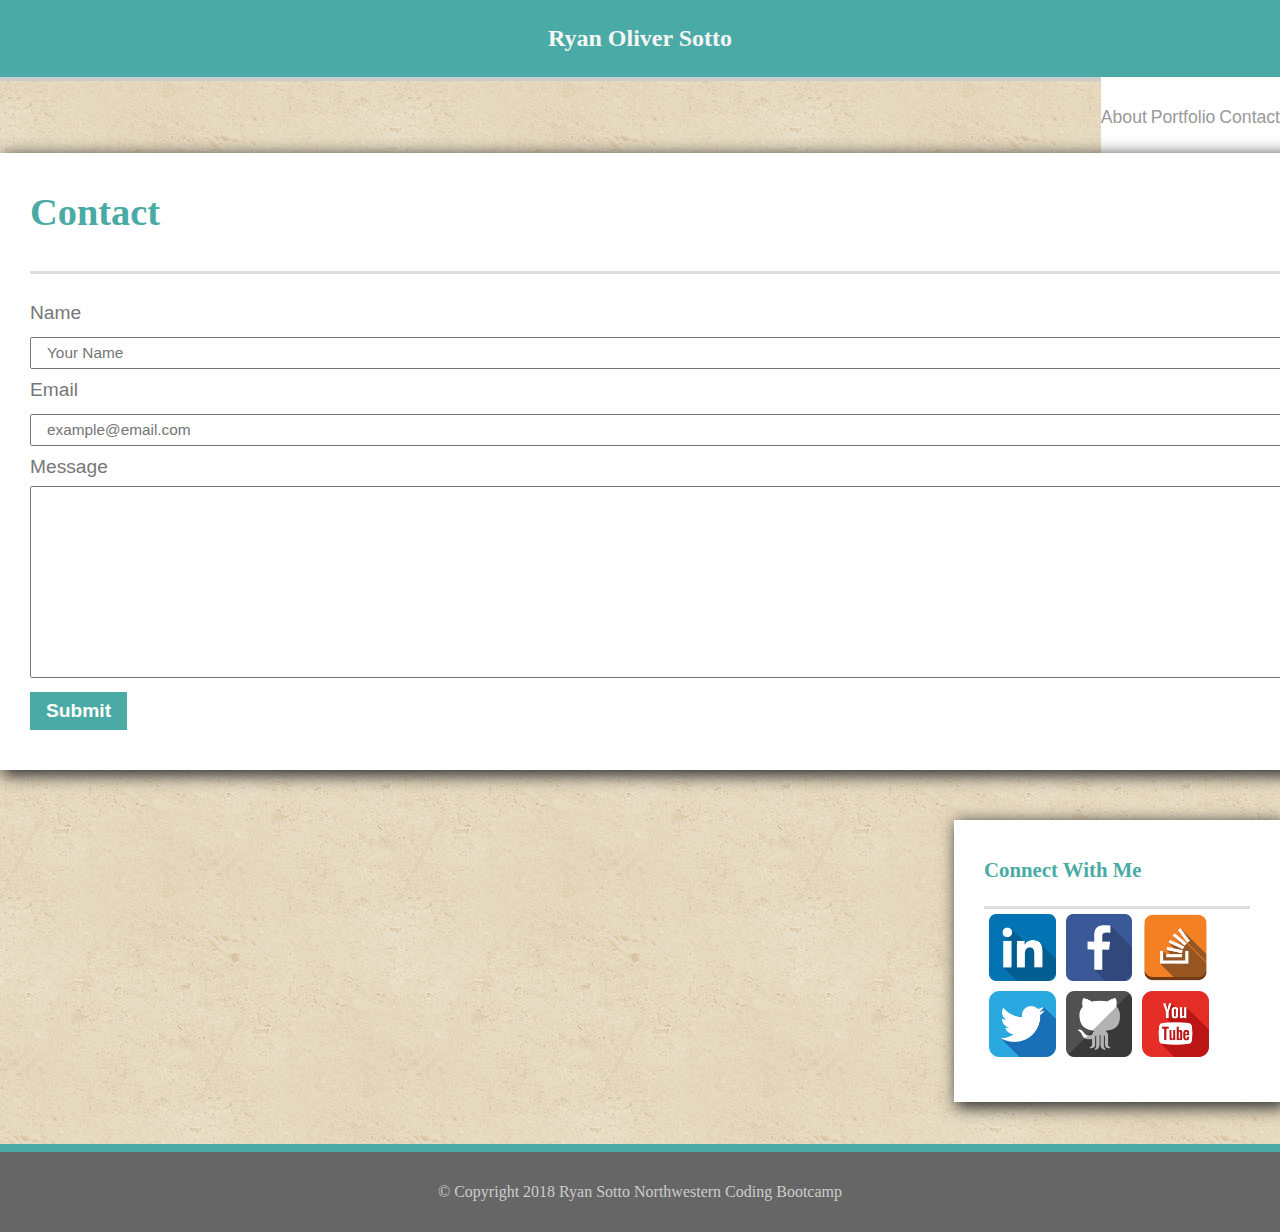
<file: contact.html>
<!DOCTYPE html>
<html lang="en">
<head>
    <title>Contact Me</title>
    <meta charset="UTF-8">
    <meta name="author" content="Ryan Oliver Sotto">
    <meta name="viewport" content="user-scalable=no, initial-scale=1, maximum-scale=1, minimum-scale=1, width=device-width, height=device-height, target-densitydpi=device-dpi" />
    <link type="text/css" rel="stylesheet" href="assets/css/reset.css">
    <link rel="stylesheet" href="https://maxcdn.bootstrapcdn.com/bootstrap/4.0.0-alpha.6/css/bootstrap.min.css" integrity="sha384-rwoIResjU2yc3z8GV/NPeZWAv56rSmLldC3R/AZzGRnGxQQKnKkoFVhFQhNUwEyJ" crossorigin="anonymous">
    
    
    
    <link type="text/css" rel="stylesheet" href="assets/css/style.css">
</head>
<body>
    <!--Begin the main content of the page -->
    <div id="content">
            <!-- The header section will repeat on all three HTML pages of the assignment -->
            <header>
                <section class="container-fluid">
                    <div class="row">
                        <div class="col-md-1 col-sm-auto"></div>
                        <div class="col-md-4 col-sm-12" id="myName">
                            Ryan Oliver Sotto
                        </div>
                        <div class="col-md-1 col-sm-auto"></div>
                        <nav class="col-md-6 col-sm-12">
                            <div class="container">
                                <div class="row">
                                    <div class="navButton col" id="aboutButton">
                                        <a href="index.html">About</a>
                                    </div>
                                    <div class="navButton col" id="portButton">
                                        <a href="portfolio.html">Portfolio</a>
                                    </div>
                                    <div class="navButton col" id="contactButton">
                                        <a href="contact.html">Contact</a>
                                    </div>
                                </div>
                            </div>
                        </nav>
                    </div>
                </section>
            </header>
            <!-- End the header -->
            <!-- Below begins the variable content that will change for index.html | porfolio.html | contact.html -->
                    <div class="container" id="bodyContent">
            <div class="col-md-8 col-xs-12">
                <section id="mainContent">
                    <h1>Contact</h1>
                    <form>
                        <label for="name">Name</label><br>
                        <input type="text" id="name" placeholder="Your Name"><br>
                        <label for="email">Email</label><br>
                        <input type="email" id="email" placeholder="example@email.com"><br>
                        <label for="message">Message</label><br>
                        <textarea id="message" id="myTextArea" cols="30" rows="10"></textarea><br>
                        <input id="submitButton" type="submit" value="Submit">
                    </form>
                </section>
            </div>
            <section class="col-md-4 col-xs-12" id="sideBar">
                    <div class="row">
                        <h2 class="col-12">Connect With Me</h2>
                    </div>
                    <div class="row">
                        <ul>
                            <li>
                                <a href="https://www.linkedin.com/in/ryanoliversotto/" target="_blank">
                                    <img class="icon" src="assets/images/icon/if_linkedin_986950.png" alt="LinkedIn" />
                                </a>
                            </li>
                            <li>
                                <a href="https://www.facebook.com/ryan.sotto" target="_blank">
                                    <img class="icon" src="assets/images/icon/if_facebook_986944 (1).png" alt="Facebook" />
                                </a>
                            </li>
                            <li>
                                <a href="https://stackoverflow.com/users/9374979/ryan-sotto" target="_blank">
                                    <img class="icon" src="assets/images/icon/if_stackoverflow_2581798.png" alt="StackOverflow" />
                                </a>
                            </li>
                            <li>
                                <a href="https://twitter.com/RyanOliverSotto">
                                    <img class="icon" src="assets/images/icon/if_twitter_252077.png" alt="Twitter" />
                                </a>
                            </li>
                            <li>
                                <a href="https://github.com/RyanOliverSotto">
                                    <img class="icon" src="assets/images/icon/if_github_395321.png" alt="GitHUb " />
                                </a>
                            </li>
                            <li>
                                <a href="https://youtube.com">
                                    <img class="icon" src="assets/images/icon/if_youtube2_252069.png" alt="YouTube" />
                                </a>
                            </li>
                        </ul>
                    </div>
                </section>
            </div>
        <!-- This is a blank div that is given the same height as the footer. This makes the body long enough to add in a footer without it overlapping content in the body. -->
        <div class="push"></div>
    </div>
    <footer>
            <p id="copyright">
                &copy; Copyright 2018 Ryan Sotto Northwestern Coding Bootcamp
            </p>
        </footer>
    </body>
</html>
</file>
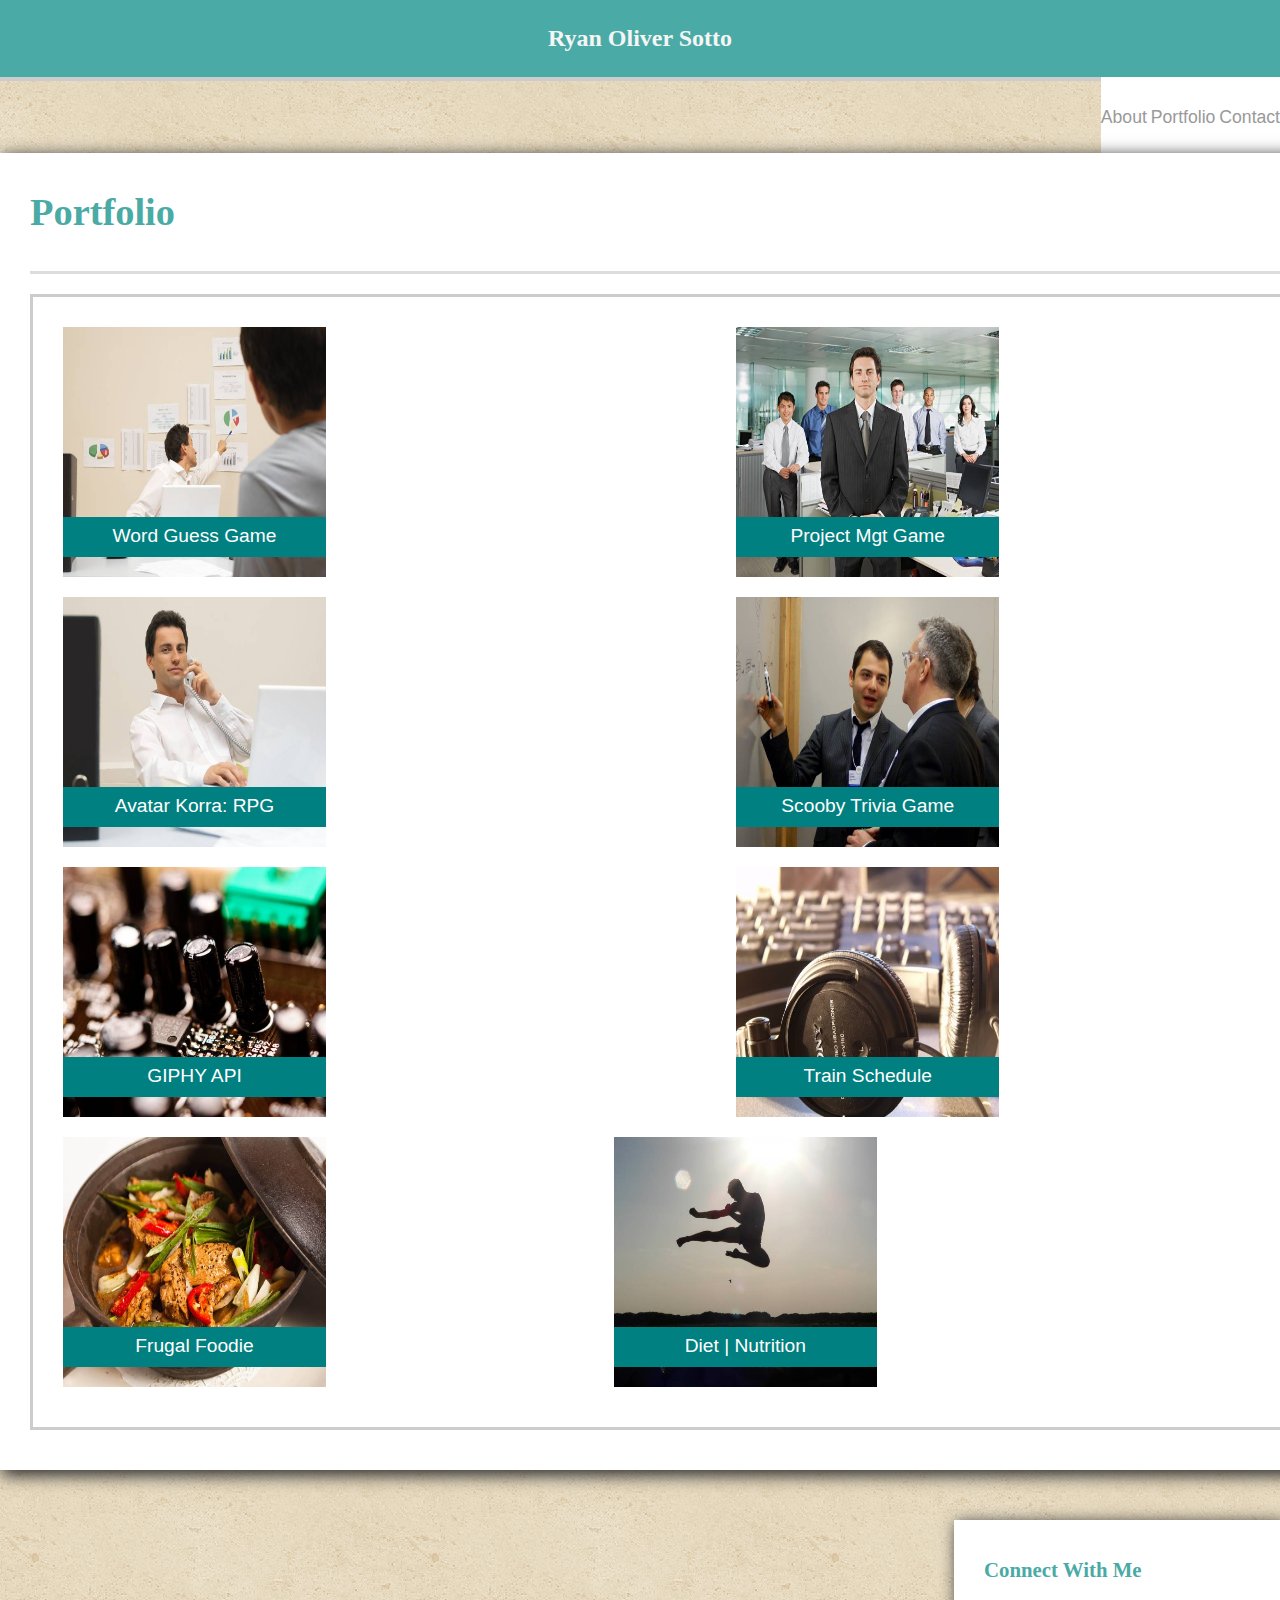
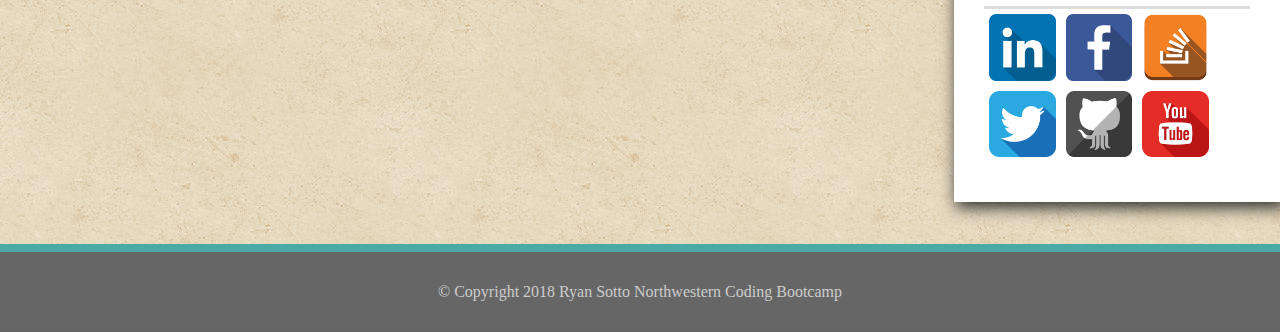
<file: portfolio.html>
<!DOCTYPE html>
<html lang="en">
<head>
    <title>My Portfolio</title>
    <meta charset="UTF-8">
    <meta name="author" content="Ryan Oliver Sotto">
    <meta name="viewport" content="user-scalable=no, initial-scale=1, maximum-scale=1, minimum-scale=1, width=device-width, height=device-height, target-densitydpi=device-dpi" />
    <link type="text/css" rel="stylesheet" href="assets/css/reset.css">
    <link rel="stylesheet" href="https://maxcdn.bootstrapcdn.com/bootstrap/4.0.0-alpha.6/css/bootstrap.min.css" integrity="sha384-rwoIResjU2yc3z8GV/NPeZWAv56rSmLldC3R/AZzGRnGxQQKnKkoFVhFQhNUwEyJ" crossorigin="anonymous">
    <link type="text/css" rel="stylesheet" href="assets/css/style.css">
</head>
<body>
    <!--Begin the main content of the page -->
    <div id="content">
            <!-- The header section will repeat on all three HTML pages of the assignment -->
            <header>
                <section class="container-fluid">
                    <div class="row">
                        <div class="col-md-1 col-sm-auto"></div>
                        <div class="col-md-4 col-sm-12" id="myName">
                            Ryan Oliver Sotto
                        </div>
                        <div class="col-md-1 col-sm-auto"></div>
                        <nav class="col-md-6 col-sm-12">
                            <div class="container">
                                <div class="row">
                                    <div class="navButton col" id="aboutButton">
                                        <a href="index.html">About</a>
                                    </div>
                                    <div class="navButton col" id="portButton">
                                        <a href="portfolio.html">Portfolio</a>
                                    </div>
                                    <div class="navButton col" id="contactButton">
                                        <a href="contact.html">Contact</a>
                                    </div>
                                </div>
                            </div>
                        </nav>
                    </div>
                </section>
            </header>
            <!-- End the header -->
            <div class="container" id="bodyContent">
            <div class="col-md-8 col-xs-12">
                <!--Alter the solution and use img + header in same HTML with img-responsive class 
                    I tried thumbnails which did not look right. I will have to settle for this change even though it does not scale well
                    when small -->
              <section id="mainContent">
                    <h1>Portfolio</h1>
                    <section id="lcolumn" class="container">
                            <div class="portfolio">
                                <a href="https://ryanoliversotto.github.io/WordGuessGame/" target="_blank">
                                    <img class="img-responsive" src="assets/images/portfolio/business01.jpg" alt="business pic" />
                                    <h4>Word Guess Game</h4>
                                </a>
                            </div>

                            <div class="portfolio">
                                <a href="https://ryanoliversotto.github.io/CrystalsCollector/" target="_blank">
                                    <img class="img-responsive" src="assets/images/portfolio/business02.jpg" alt="business pic" />
                                    <h4>Project Mgt Game</h4>
                                </a>
                            </div>

                            </class>
                            <div class="portfolio">
                                    <a href="https://ryanoliversotto.github.io/AvatarKorraRPG/" target="_blank">
                                        <img class="img-responsive" src="assets/images/portfolio/business03.jpg" alt="business pic" />
                                        <h4>Avatar Korra: RPG</h4>
                                    </a>
                            </div>
                
                            <div class="portfolio">
                                    <a href="https://ryanoliversotto.github.io/TriviaGame/" target="_blank">
                                    <img class="thumbnail" src="assets/images/portfolio/business04.jpg" alt="business pic"/>
                                    <h4>Scooby Trivia Game</h4>
                                    </a>
                            </div>
                
                            <div class="portfolio" >
                                    <a href="https://ryanoliversotto.github.io/GIPHYAPI.LocalStorage/" target="_blank">
                                    <img class="img-responsive" src="assets/images/portfolio/techno01.jpg" alt="tech pic"/>
                                <h4>GIPHY API</h4>
                                    </a>
                            </div>
                            <div class="portfolio" >
                                
                                <a href="https://ryanoliversotto.github.io/trainscheduler/" target="_blank">
                                    <img class="img-responsive" src="assets/images/portfolio/techno02.jpg" alt="tech pic"/>
                                <h4>Train Schedule</h4>
                                    </a>
                            </div>
                            <div class="portfolio">
                                <a href="https://ryanoliversotto.github.io/Project01Group03/" target="_blank"/>
                                    <img class="img-responsive" src="assets/images/portfolio/food01.jpg" alt="food pic"/>

                                    <h4>Frugal Foodie</h4>
                                </div>
                                <div class="portfolio" >
                                        <img class="img-responsive" src="assets/images/portfolio/sports01.jpg" alt="sports pic"/>

                                    <h4>Diet | Nutrition</h4>
                                </div>                
                        </section>
                </section>  


            </div>
            <!--End the variable content for index.html | porfolio.html | contact.html -->
            <!--This section will act as a sidebar and repeat itself on all three html pages. -->
            <section class="col-md-4 col-xs-12" id="sideBar">
                    <div class="row">
                        <h2 class="col-12">Connect With Me</h2>
                    </div>
                    <div class="row">
                        <ul>
                            <li>
                                <a href="https://www.linkedin.com/in/ryanoliversotto/" target="_blank">
                                    <img class="icon" src="assets/images/icon/if_linkedin_986950.png" alt="LinkedIn" />
                                </a>
                            </li>
                            <li>
                                <a href="https://www.facebook.com/ryan.sotto" target="_blank">
                                    <img class="icon" src="assets/images/icon/if_facebook_986944 (1).png" alt="Facebook" />
                                </a>
                            </li>
                            <li>
                                <a href="https://stackoverflow.com/users/9374979/ryan-sotto" target="_blank">
                                    <img class="icon" src="assets/images/icon/if_stackoverflow_2581798.png" alt="StackOverflow" />
                                </a>
                            </li>
                            <li>
                                <a href="https://twitter.com/RyanOliverSotto">
                                    <img class="icon" src="assets/images/icon/if_twitter_252077.png" alt="Twitter" />
                                </a>
                            </li>
                            <li>
                                <a href="https://github.com/RyanOliverSotto">
                                    <img class="icon" src="assets/images/icon/if_github_395321.png" alt="GitHUb " />
                                </a>
                            </li>
                            <li>
                                <a href="https://youtube.com">
                                    <img class="icon" src="assets/images/icon/if_youtube2_252069.png" alt="YouTube" />
                                </a>
                            </li>
                        </ul>
                    </div>
                </section>
            </div>
            <div class="push"></div>
        </div>
        <footer>
            <p id="copyright">
                &copy; Copyright 2018 Ryan Sotto Northwestern Coding Bootcamp
            </p>
        </footer>
    </body>
    
    </html>
</file>
<file: assets/css/style.css>
#content {
    min-height: 100vh;
    margin: 0 auto -88px;
    background: url("../images/background/vintage-concrete.png");
}

}

i { 
    font-style: italic;
}

h1, h2 {
    font-family: 'Georgia', Times, Times New Roman, serif;
    font-weight: bold;
    color: #4aaaa5;
    border-bottom: 3px solid #dddddd;
}

h1 {
    font-size: 2em;
    padding-bottom: 40px;
    margin-bottom: 20px;
}
img {
    height: auto;
    width: 25%;
    float: left;
    margin: 5px 5px 5px 5px;
}

ul {
    list-style-type: none;
}
h2 {
    font-size: 1.3em;
    padding-bottom: 25px;
}

header {
    width: 100%;
    background-color: white;
    border-bottom: 4px solid #cccccc;
    font-family: 'Georgia', Times, Times New Roman, serif;
    margin-bottom: 40px;
}

    #myName {
        height: 77px;
        line-height: 77px;
        background-color: #4aaaa5;
        text-align: center;
        font-size: 1.5em;
        font-weight: bold;
        color: whitesmoke;
    }
    
    nav {
        height: 76px;
        float: right;
        background-color: white;
    }

.navButton {
    display: inline-block;
    height: 100%;
    line-height: 80px;
    font-family: 'Arial', 'Helvetica Neue', Helvetica, sans-serif;
    font-size: 1.1em;
    text-align: center;
}

.navButton a {
    /* padding: 0px 30px 0px 30px; */
    color: #999999;
    text-decoration: none;
}

#bodyContent::after {
    content: "";
    display: block;
    clear: both;
}

#mainContent p {
    margin: 16px 0px 16px 0px;
    text-indent: 30px;
}

#profilePic {
    width: auto;
    height: auto;
    float: left;
    margin: 0px 20px 10px 0px;
    border-radius: 25%;
}

.portfolio {
    position: relative;
    margin-bottom: 40px;
    cursor: pointer;
    transition: all .8s ease;
}
/* Make thumbnail larger when hovered. */
.portfolio:hover {
    transform: scale(1.1);
}

.portfolio img {
    /* max-width: 270px; */
    max-width: 100%;
}

/* The following styles are specific to the portfolio page */
.icon {
    position: relative;
    margin: 5px 5px 5px 5px
    cursor: pointer;
    transition: all .8s ease;
}
/* Make thumbnail larger when hovered. */
.icon:hover {
    transform: scale(1.3);
}

.icon img {
    /* max-width: 270px; */
    max-width: 100%;
}

.left {
    float: left;
}

.right {
    float: right;
}

.label {
    position: absolute;
    bottom: 20px;
    left: 15px;
    height: 60px;
    line-height: 60px;
    width: calc(100% - 30px);
    text-align: center;
    color: white;
    font-size: 1.2em;
    background-color: rgba(74, 170, 165, .7);
}
/* The following styles are specific to the contact us page */
form {
    width: 100%;
}

textarea {
    resize: none;
    width: calc(100% - 20px);
    font-size: 1em;
    padding: 5px 5px 5px 15px;
}

input {
    width: calc(100% - 20px);
    padding: 5px 5px 5px 15px;
    font-size: .8em;
}

#submitButton {
    background-color: #4aaaa5;
    border: none;
    color: white;
    font-weight: bold;
    font-size: 1em;
    width: auto;
    padding: 8px 16px 8px 16px;
    cursor: pointer;
}
/* The following styles are for the sidebar on the right that is on all pages. */
#sideBar {
    /* width: 210px; */
    padding: 40px 30px 40px 30px;
    background-color: white;
    box-shadow: 4px 4px 15px 2px #333333;
    float: right;
    margin-bottom: 50px;
}

#sideBar a {
    text-decoration: none;
}

footer, .push {
    height: 80px;
}

footer {
    background-color: #666666;
    border-top: 8px solid #4aaaa5;
    line-height: 80px;
    color: #CCCCCC;
    text-align: center;
}

#copyright {
    margin: 0px;
}
/* The following CSS was used in HW01 and doesn't seem to be responsive to bootstrap
Scrap the H3 + background picture and use img class responsive
#myport1{
    background: url("../images/portfolio/business01.jpg");
    background-size: cover;
    background-repeat: no-repeat;
}

#myport2{
    background: url("../images/portfolio/business02.jpg");
    background-size: cover;
    background-repeat: no-repeat;
}
#myport3{
    background: url("../images/portfolio/business03.jpg");
    background-size: cover;
    background-repeat: no-repeat;
}

#myport4{
    background: url("../images/portfolio/business04.jpg");
    background-size: cover;
    background-repeat: no-repeat;
}

#myport5{
    background: url("../images/portfolio/techno01.jpg");
    background-size: cover;
    background-repeat: no-repeat;
}

#myport6{
    background: url("../images/portfolio/techno02.jpg");
    background-size: cover;
    background-repeat: no-repeat;
}
#myport7{
    background: url("../images/portfolio/sports01.jpg");
    background-size: cover;
    background-repeat: no-repeat;
}

#myport8{
    background: url("../images/portfolio/food01.jpg");
    background-size: cover;
    background-repeat: no-repeat;
}*/

.portfolio img {
    /* max-width: 270px; */
    /* max-width: 100%; */
    height: 250px;
    width: 263px;
}


#lcolumn #rcolumn{
    background: white;
    padding: 25px;
    border: 5px solid #333333'
    box-shadow: 4px 4px 15px 2px #333333;
}

#lcolumn{
    width: auto;
    float: left;
    background: white;
    padding: 25px;
    border: 3px solid #cccccc;
}

#lcolumn h3{
    font-size: 20px;
    padding: 15px 0;
    margin-bottom: 20px;
    border-bottom: 2px solid #cccccc;
}

.portfolio{
    display: relative;
    margin-bottom: 20px;
    width: 45%;
    float: left;
}

.portfolio:nth-of-type(even){
    float: right;
}

.portfolio{
    position: relative;
    margin-bottom: 20px;
    width:45%;
    float:left;
    height: 250px;
}

.portfolio h4{
 /* text-align: center;
    position: absolute;
    width: 100%;
    bottom: 15px;
    background: teal;
    color:white;
    height: 40px;*/
    text-align: center;
    position: absolute;
    width: 263px;
    bottom: 15px;
    background: teal;
    color: white;
    height: 40px;
    margin-left: 5px;
}

/* Content displayed in the main box to the left of the screen. */
#mainContent {
    width: 100%;
    padding: 40px 30px 40px 30px;
    margin-bottom: 50px;
    background-color: white;
    box-shadow: 4px 4px 15px 2px #333333;
    float: left;
    font-family: 'Arial', 'Helvetica Neue', Helvetica, sans-serif;
    color: #777777;
    font-size: 1.2em;
    line-height: 2em;
}
</file>
